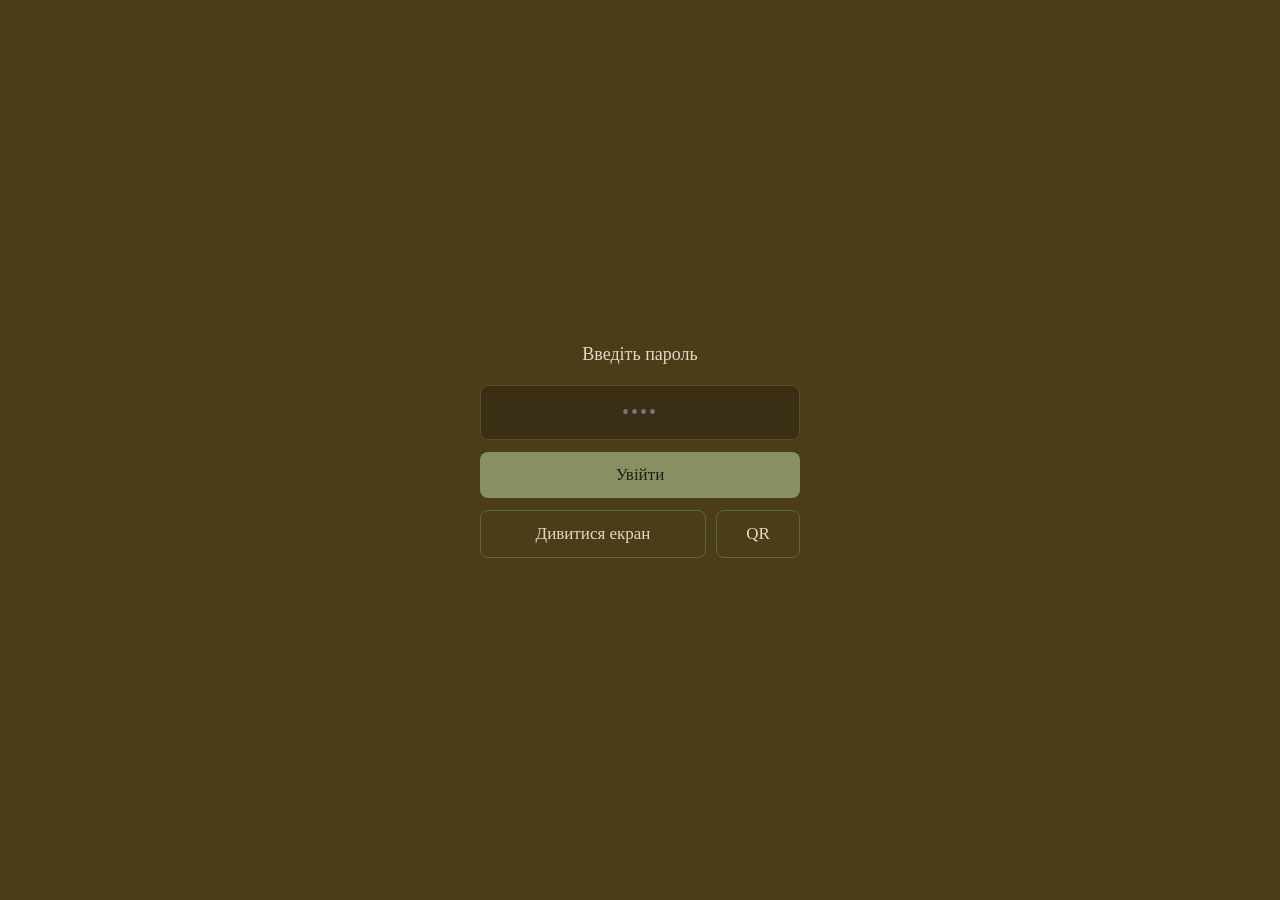
<file: index.html>
<!DOCTYPE html>
<html lang="uk">
<head>
  <meta charset="utf-8">
  <meta name="viewport" content="width=device-width, initial-scale=1, maximum-scale=1, user-scalable=no, viewport-fit=cover">
  <meta name="theme-color" content="#354024">
  <meta name="apple-mobile-web-app-capable" content="yes">
  <meta name="apple-mobile-web-app-status-bar-style" content="black-translucent">
  <meta name="apple-mobile-web-app-title" content="Worship">
  <title>Worship Signal</title>
  <link rel="manifest" href="manifest.json">
  <link rel="apple-touch-icon" href="icons/icon-192.png">
  <link rel="icon" type="image/png" href="icons/icon-192.png">
  <link rel="stylesheet" href="core/theme.css">
</head>
<body>
  <div id="app">
    <div class="screen sys-screen col center"><div style="color:#E5D7C4;">Loading…</div></div>
  </div>

  <!-- ЯДРО (порядок важен) -->
  <script src="core/store.js"></script>
  <script src="core/i18n.js"></script>
  <script src="core/auth.js"></script>
  <script src="core/data.js"></script>
  <script src="core/bible.js"></script>
  <script src="core/drive.js"></script>
  <script src="core/sync.js"></script>
  <script src="core/presence.js"></script>
  <script src="core/projector.js"></script>
  <script src="core/log.js"></script>
  <script src="core/ui.js"></script>
  <script src="core/qrcode.js"></script>
  <script src="core/splash.js"></script>

  <!-- МОДУЛИ ЭКРАНОВ -->
  <script src="modules/chat.js"></script>
  <script src="modules/pin.js"></script>
  <script src="modules/role.js"></script>
  <script src="modules/settings.js"></script>
  <script src="modules/admin.js"></script>
  <script src="modules/hymns.js"></script>
  <script src="modules/stage.js"></script>
  <script src="modules/stagepanel.js"></script>
  <script src="modules/chair.js"></script>
  <script src="modules/operator.js"></script>
  <script src="modules/programs.js"></script>
  <script src="modules/schedule.js"></script>
  <script src="modules/services.js"></script>
  <script src="modules/people.js"></script>
  <script src="modules/follow.js"></script>

  <!-- СТАРТ -->
  <script src="core/app.js"></script>
  <script>
    document.addEventListener('dblclick', e => e.preventDefault(), { passive:false });

    // PWA: регистрация service worker + принудительная проверка обновлений
    if('serviceWorker' in navigator){
      window.addEventListener('load', function(){
        navigator.serviceWorker.register('service-worker.js').then(function(reg){
          reg.update();
          // проверять обновление каждый раз при возврате в приложение
          document.addEventListener('visibilitychange', function(){ if(!document.hidden) reg.update(); });
        }).catch(function(){});
        var refreshing = false;
        navigator.serviceWorker.addEventListener('controllerchange', function(){
          if(refreshing) return; refreshing = true; window.location.reload();
        });
      });
    }

    window.addEventListener('DOMContentLoaded', function(){
      try { WS.App.boot(); }
      catch(e){ document.getElementById('app').innerHTML = '<div class="pad" style="color:#E5D7C4">Error: ' + (e.message||e) + '</div>'; }
    });
  </script>
</body>
</html>
</file>
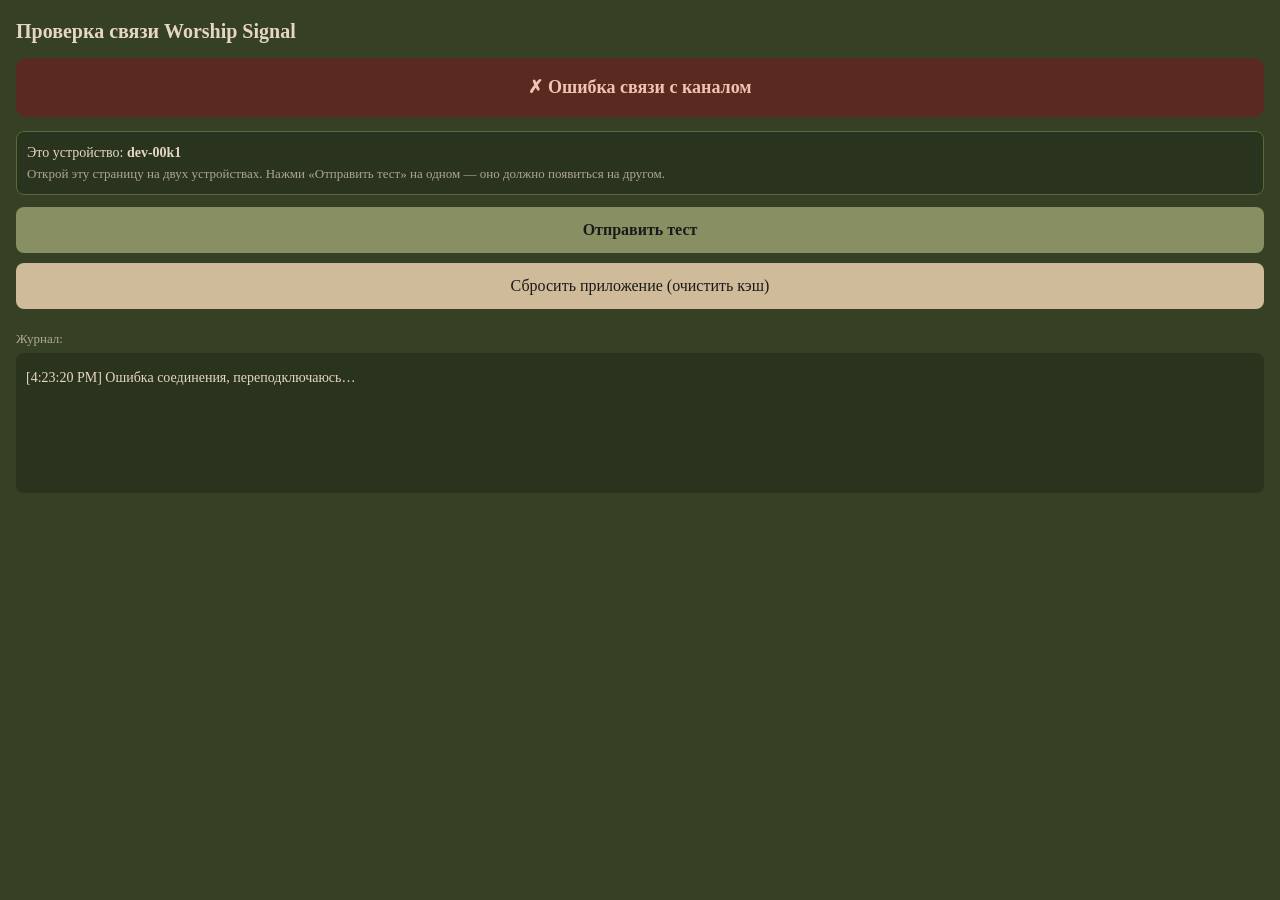
<file: test.html>
<!DOCTYPE html>
<html lang="ru">
<head>
<meta charset="utf-8">
<meta name="viewport" content="width=device-width, initial-scale=1">
<title>Проверка связи · Worship Signal</title>
<style>
  body{margin:0;font-family:Georgia,serif;background:#354024;color:#E5D7C4;padding:16px;line-height:1.5}
  h1{font-size:20px;margin:0 0 12px}
  .status{padding:16px;border-radius:10px;text-align:center;font-size:18px;font-weight:bold;margin-bottom:14px}
  .ok{background:#3a5a2a;color:#d6f0c4}
  .bad{background:#5a2a20;color:#f0c4b4}
  .wait{background:#4c3d19;color:#e5d7c4}
  button{width:100%;padding:14px;border:none;border-radius:8px;font-size:16px;font-family:Georgia,serif;margin-bottom:10px;cursor:pointer}
  .send{background:#889063;color:#1a1a1a;font-weight:bold}
  .reset{background:#CFBB99;color:#1a1a1a}
  .who{background:#2a331d;border:1px solid #556b3a;border-radius:8px;padding:10px;margin-bottom:12px;font-size:14px}
  #log{background:#2a331d;border-radius:8px;padding:10px;min-height:120px;font-size:14px;white-space:pre-wrap;word-break:break-word}
  .muted{opacity:.7;font-size:13px}
  .row{margin:4px 0}
  .me{color:#cfe0b4}
  .other{color:#f0d9a0;font-weight:bold}
</style>
</head>
<body>
  <h1>Проверка связи Worship Signal</h1>

  <div id="status" class="status wait">Подключаюсь…</div>

  <div class="who">Это устройство: <b id="who">…</b><br>
  <span class="muted">Открой эту страницу на двух устройствах. Нажми «Отправить тест» на одном — оно должно появиться на другом.</span></div>

  <button class="send" id="sendBtn">Отправить тест</button>
  <button class="reset" id="resetBtn">Сбросить приложение (очистить кэш)</button>

  <div class="muted" style="margin:10px 0 4px">Журнал:</div>
  <div id="log"></div>

<script>
  var TOPIC = 'worship-signal-bfupc-7c3a9';
  var BASE  = 'https://ntfy.sh/' + TOPIC;
  var ME = 'dev-' + Math.random().toString(36).slice(2, 6);
  document.getElementById('who').textContent = ME;

  var statusEl = document.getElementById('status');
  var logEl = document.getElementById('log');
  var gotAny = false;

  function setStatus(cls, text){ statusEl.className = 'status ' + cls; statusEl.textContent = text; }
  function stamp(){ var d = new Date(); return d.toLocaleTimeString(); }
  function log(html, cls){ var div = document.createElement('div'); div.className = 'row ' + (cls||''); div.innerHTML = '[' + stamp() + '] ' + html; logEl.insertBefore(div, logEl.firstChild); }

  // подписка на канал (SSE)
  var es;
  function connect(){
    try {
      es = new EventSource(BASE + '/sse');
      es.onopen = function(){ setStatus('ok', '✓ Связь с каналом установлена'); log('Подключено к каналу'); };
      es.onmessage = function(ev){
        var env; try { env = JSON.parse(ev.data); } catch(e){ return; }
        if(env.event !== 'message') return;              // open/keepalive пропускаем
        gotAny = true;
        var msg; try { msg = JSON.parse(env.message); } catch(e){ msg = { from:'?', text: env.message }; }
        var mine = (msg.from === ME);
        log((mine ? '⟳ вернулось моё' : '⬇ ПРИШЛО с другого устройства') + ' (' + (msg.from||'?') + '): ' + (msg.text||''), mine ? 'me' : 'other');
      };
      es.onerror = function(){ setStatus('bad', '✗ Ошибка связи с каналом'); log('Ошибка соединения, переподключаюсь…'); };
    } catch(e){ setStatus('bad', '✗ Не удалось открыть соединение'); }
  }
  connect();

  // отправка теста (POST)
  document.getElementById('sendBtn').onclick = function(){
    var payload = JSON.stringify({ from: ME, text: 'тест ' + stamp() });
    log('⬆ отправляю тест…', 'me');
    fetch(BASE, { method:'POST', body: payload })
      .then(function(r){ if(r.ok) log('Отправлено (сервер принял)'); else log('Сервер ответил ошибкой: ' + r.status); })
      .catch(function(e){ log('НЕ отправилось: ' + e.message); setStatus('bad', '✗ Сеть блокирует ntfy.sh'); });
  };

  // сброс: удалить service worker и кэш, перезагрузить
  document.getElementById('resetBtn').onclick = function(){
    if(!confirm('Удалить кэш и service worker? Страница перезагрузится. Данные (песни и т.д.) не тронутся.')) return;
    var tasks = [];
    if('serviceWorker' in navigator){
      tasks.push(navigator.serviceWorker.getRegistrations().then(function(rs){ return Promise.all(rs.map(function(r){ return r.unregister(); })); }));
    }
    if(window.caches){
      tasks.push(caches.keys().then(function(ks){ return Promise.all(ks.map(function(k){ return caches.delete(k); })); }));
    }
    Promise.all(tasks).then(function(){ alert('Готово. Кэш и service worker удалены. Сейчас перезагружу.'); location.reload(true); })
      .catch(function(){ location.reload(true); });
  };

  // если за 20 секунд ни одного события — вероятно, сеть блокирует
  setTimeout(function(){ if(!gotAny && statusEl.className.indexOf('ok') < 0){ setStatus('bad', '✗ Канал недоступен на этой сети'); } }, 20000);
</script>
</body>
</html>
</file>
<file: core/theme.css>
/* ============================================================
   theme.css — палитра, базовые стили, общие компоненты
   Меняй только этот файл чтобы поменять весь внешний вид.
   ============================================================ */

:root{
  /* Палитра (60/30/10) */
  --cafe:   #4C3D19;  /* Café Noir — системные экраны (PIN) */
  --kombu:  #354024;  /* Kombu Green — основной фон (60%) */
  --bone:   #E5D7C4;  /* Bone — текст (30%) */
  --moss:   #889063;  /* Moss Green — основной акцент */
  --tan:    #CFBB99;  /* Tan — точечный акцент / текущий элемент */
  --black:  #000000;  /* только проекционный экран */

  /* Производные */
  --kombu-2: #404d2c;  /* поверхности чуть светлее фона */
  --kombu-3: #4a5833;  /* активные/выделенные строки */
  --line:    #5a6840;  /* границы */
  --danger:  #b4452f;  /* отказ/удаление (приглушённый) */
  --bone-dim: rgba(229,215,196,0.55);

  --radius: 8px;
  --radius-sm: 6px;
  --font: Georgia, 'Times New Roman', serif;
}

*{ box-sizing:border-box; -webkit-tap-highlight-color:transparent; }
html,body{ margin:0; height:100%; }
body{
  font-family:var(--font);
  background:var(--kombu);
  color:var(--bone);
  font-size:17px;
  line-height:1.4;
  overflow-x:hidden;
}
#app{ min-height:100%; display:flex; flex-direction:column; }

/* ---------- Экраны ---------- */
.screen{ flex:1; display:flex; flex-direction:column; min-height:100vh; }
.sys-screen{ background:var(--cafe); }      /* PIN и технические */
.app-screen{ background:var(--kombu); }
.pad{ padding:18px; }
.col{ display:flex; flex-direction:column; }
.grow{ flex:1; }
.center{ align-items:center; justify-content:center; }
.scroll{ overflow-y:auto; -webkit-overflow-scrolling:touch; }

/* ---------- Шапка ---------- */
.topbar{
  display:flex; align-items:center; gap:10px;
  padding:12px 14px; border-bottom:1px solid var(--line);
}
.topbar .title{ font-size:19px; font-weight:bold; flex:1; }
.topbar .sub{ font-size:13px; color:var(--bone-dim); }

/* ---------- Кнопки ---------- */
button{ font-family:var(--font); cursor:pointer; }
.btn{
  display:inline-flex; align-items:center; justify-content:center; gap:8px;
  background:var(--moss); color:#1c2114; border:none;
  border-radius:var(--radius); padding:13px 16px; font-size:17px;
  width:100%; text-align:center;
}
.btn:active{ filter:brightness(0.92); }
.btn-ghost{ background:transparent; color:var(--bone); border:1px solid var(--line); }
.btn-tan{ background:var(--tan); color:#2a2113; }
.btn-danger{ background:var(--danger); color:#f3e6e0; }
.btn:disabled{ opacity:0.4; pointer-events:none; }
.btn-row{ display:flex; gap:10px; }
.btn-row > .btn{ flex:1; }

/* кнопка-иконка (юникод-символ) */
.icon-btn{
  background:transparent; color:var(--bone); border:1px solid var(--line);
  border-radius:var(--radius-sm); width:42px; height:42px;
  font-size:20px; display:inline-flex; align-items:center; justify-content:center; flex:none;
}
.icon-btn.bare{ border:none; }
.icon-btn:active{ background:var(--kombu-2); }

/* ---------- Поля ввода ---------- */
.input{
  width:100%; font-family:var(--font); font-size:17px;
  background:transparent; color:var(--bone);
  border:none; border-bottom:2px solid var(--line);
  padding:11px 4px; outline:none;
}
.input:focus{ border-bottom-color:var(--moss); }
.input::placeholder{ color:var(--bone-dim); }
textarea.input{ border:1px solid var(--line); border-radius:var(--radius-sm); resize:vertical; min-height:90px; }
.field-label{ font-size:13px; color:var(--bone-dim); margin:14px 0 4px; }

/* системное поле пароля (на café-фоне) */
.sys-input{
  width:100%; max-width:320px; font-family:var(--font); font-size:20px; text-align:center;
  background:#3a2f14; color:var(--bone);
  border:1px solid #5e4d24; border-radius:var(--radius);
  padding:15px; outline:none; letter-spacing:2px;
}
.sys-input.shake-red{ animation:flashred 0.4s; }
@keyframes flashred{ 0%,100%{ border-color:#5e4d24; background:#3a2f14; } 50%{ border-color:#b4452f; background:#4a2018; } }
.sys-input.err{ border-color:var(--danger)!important; background:#4a2018!important; }

/* ---------- Карточки / строки списка ---------- */
.card{
  background:var(--kombu-2); border:1px solid var(--line);
  border-radius:var(--radius); padding:13px 14px; margin-bottom:10px;
}
.row{
  display:flex; align-items:center; gap:12px;
  background:var(--kombu-2); border:1px solid var(--line);
  border-radius:var(--radius); padding:12px 14px; margin-bottom:9px;
}
.row:active{ background:var(--kombu-3); }
.row .num{ font-weight:bold; color:var(--tan); min-width:46px; }
.row .main{ flex:1; min-width:0; }
.row .ttl{ font-weight:bold; }
.row .prev{ font-size:13px; color:var(--bone-dim); white-space:nowrap; overflow:hidden; text-overflow:ellipsis; }
.row.active{ border-color:var(--tan); background:var(--kombu-3); }

/* ---------- Вкладки ---------- */
.tabs{ display:flex; gap:8px; padding:12px 14px 0; }
.tab{
  flex:1; text-align:center; padding:10px; border-radius:var(--radius-sm);
  background:transparent; color:var(--bone-dim); border:1px solid var(--line);
}
.tab.on{ background:var(--moss); color:#1c2114; border-color:var(--moss); font-weight:bold; }

/* ---------- Сетка квадрантов (Сцена) ---------- */
.quad{ display:grid; grid-template-columns:1fr 1fr; gap:12px; padding:14px; flex:1; }
.quad button{
  border:none; border-radius:var(--radius); font-size:22px; color:#1c2114;
  display:flex; align-items:center; justify-content:center; flex-direction:column; gap:6px;
  min-height:120px;
}
.quad .q-repeat{ background:var(--tan); }
.quad .q-next{ background:var(--moss); }
.quad .q-prev{ background:#6f7850; color:var(--bone); }
.quad .q-exit{ background:var(--cafe); color:var(--bone); }
.quad small{ font-size:13px; opacity:0.8; }

/* ---------- Тосты ---------- */
#toasts{ position:fixed; top:14px; left:50%; transform:translateX(-50%); z-index:9999; width:92%; max-width:440px; }
.toast{
  background:var(--kombu-3); color:var(--bone); border:1px solid var(--line);
  border-radius:var(--radius-sm); padding:12px 14px; margin-bottom:8px;
  box-shadow:0 4px 16px rgba(0,0,0,0.4); animation:tin 0.2s;
}
.toast.error{ background:#4a2018; border-color:var(--danger); }
@keyframes tin{ from{ opacity:0; transform:translateY(-8px);} to{opacity:1;transform:none;} }

/* ---------- Модалки ---------- */
.overlay{ position:fixed; inset:0; background:rgba(0,0,0,0.55); z-index:9000; display:flex; align-items:center; justify-content:center; padding:14px; }
.modal{ background:var(--kombu); border:1px solid var(--line); border-radius:var(--radius); width:100%; max-width:440px; padding:16px; display:flex; flex-direction:column; max-height:calc(100dvh - 28px); box-sizing:border-box; }
.modal h3{ margin:0 0 10px; font-size:19px; flex:none; }
.modal .modal-body{ margin-bottom:14px; overflow-y:auto; min-height:0; flex:1 1 auto; -webkit-overflow-scrolling:touch; }
.modal > .btn-row{ flex:none; }

/* ---------- Проекционный экран ---------- */
.proj-screen{ background:var(--black); color:#fff; }
.proj-wrap{ position:fixed; inset:0; background:#000; display:flex; align-items:center; justify-content:center; overflow:hidden; }
.proj-text{ color:#fff; text-align:center; white-space:pre-wrap; line-height:1.3; padding:3vmin; max-width:100%; max-height:100%; }
.proj-ref{ position:absolute; right:3%; bottom:2.5%; color:rgba(255,255,255,0.78); font-style:italic; font-weight:400; font-size:3.4vmin; letter-spacing:0.5px; text-align:right; max-width:80%; background:rgba(0,0,0,0.4); padding:0.6vmin 1.6vmin; border-radius:6px; border-right:3px solid rgba(255,255,255,0.4); }
.proj-half{ flex:1 1 0; display:flex; align-items:center; justify-content:center; overflow:hidden; min-height:0; padding:0; }
.proj-half + .proj-half{ border-top:2px solid rgba(255,255,255,0.28); margin-top:0; }
/* Библия — режим чтения (лента) */
.rd-actions{ position:sticky; top:0; z-index:6; display:flex; gap:8px; padding:8px 0 10px; background:var(--kombu); }
.mv-bar{ position:sticky; top:0; z-index:6; display:flex; gap:8px; padding:8px 0; background:var(--kombu); }
.rd-card{ padding:12px 14px; border-radius:10px; margin:8px 0; background:var(--kombu-2); color:var(--bone); font-size:0.9em; opacity:0.5; cursor:pointer; transition:opacity .22s ease, font-size .22s ease, background .22s ease, box-shadow .22s ease; }
.rd-card.active{ opacity:1; background:var(--tan); color:#2a2113; font-size:1.32em; border:2px solid var(--moss); box-shadow:0 3px 14px rgba(0,0,0,0.35); }
.rd-vnum{ font-weight:bold; opacity:0.7; margin-right:8px; }
/* Follow-along (зал) */
.watch-screen{ position:fixed; inset:0; background:#000; color:#fff; display:flex; flex-direction:column; z-index:50; }
.watch-bar{ display:flex; flex-wrap:wrap; gap:6px; padding:6px 8px; background:rgba(255,255,255,0.07); flex:none; }
.watch-btn{ background:rgba(255,255,255,0.14); color:#fff; border:none; border-radius:6px; padding:8px 11px; font-size:14px; cursor:pointer; }
.watch-content{ flex:1; overflow-y:auto; display:flex; align-items:center; justify-content:center; position:relative; }
.watch-box{ width:100%; padding:5vw 4vw; box-sizing:border-box; text-align:center; }
.watch-text{ white-space:pre-wrap; line-height:1.35; }
.watch-div{ height:2px; background:rgba(255,255,255,0.28); margin:4vw auto; width:72%; }
.watch-ref{ margin-top:3.5vw; color:rgba(255,255,255,0.72); font-style:italic; font-size:3.4vw; }
.watch-wait{ color:rgba(255,255,255,0.4); font-size:5vw; text-align:center; padding:8vw; }
.watch-media{ border:none; width:100%; height:100%; min-height:80vh; }
.vchk{ cursor:pointer; font-size:22px; line-height:1; opacity:0.7; margin-right:10px; user-select:none; align-self:center; min-width:26px; text-align:center; }
.row.sel{ outline:2px solid var(--tan); outline-offset:-2px; }
.row.bverse .main{ padding:2px 0; }
.proj-exit{ position:fixed; top:8px; right:8px; z-index:10; width:34px; height:34px; border:none; background:rgba(255,255,255,0.08); color:rgba(255,255,255,0.5); border-radius:6px; font-size:18px; }
.proj-iframe{ border:none; width:100%; height:100%; }

/* ---------- Чат ---------- */
.chat-list{ flex:1; overflow-y:auto; padding:12px 14px; display:flex; flex-direction:column; gap:8px; }
.chat-msg{ max-width:85%; padding:9px 12px; border-radius:var(--radius); background:var(--kombu-2); border:1px solid var(--line); }
.chat-msg.mine{ align-self:flex-end; background:var(--moss); color:#1c2114; }
.chat-from{ font-size:12px; color:var(--bone-dim); margin-bottom:2px; }
.chat-msg.mine .chat-from{ color:#2a3018; }
.chat-bar{ display:flex; gap:8px; padding:10px 12px; border-top:1px solid var(--line); }
.chat-bar .input{ border:1px solid var(--line); border-radius:var(--radius); padding:10px; }

/* ---------- Лента активности (оператор) ---------- */
.activity{ display:flex; flex-direction:column; gap:8px; padding:12px 14px; }
.act-item{ border-left:3px solid var(--moss); padding:8px 10px; background:var(--kombu-2); border-radius:0 var(--radius-sm) var(--radius-sm) 0; }
.act-item.bible{
  border:2px solid var(--tan);
  background:var(--tan);
  color:#2a2113;
  padding:16px 14px;
  font-size:1.9em;
  line-height:1.25;
  font-weight:bold;
  border-radius:var(--radius-sm);
}
.act-item.bible .act-meta{ color:#5a4a2a; font-size:13px; font-weight:normal; margin-top:4px; }
.act-item.signal{
  border-left-color:#d16748;
  border-left-width:5px;
  color:#e79880;
}
.act-item.signal .act-meta{ color:#c8846c; }
.act-meta{ font-size:12px; color:var(--bone-dim); }
.section-h{ font-size:13px; color:var(--bone-dim); text-transform:uppercase; letter-spacing:1px; padding:14px 14px 4px; }

/* ---------- Прочее ---------- */
.muted{ color:var(--bone-dim); }
.empty{ text-align:center; color:var(--bone-dim); padding:40px 20px; }
.spacer{ height:10px; }
.block-tag{ display:inline-block; font-size:11px; padding:2px 8px; border-radius:10px; margin-bottom:6px; }
.tag-verse{ background:#3f5a3a; color:var(--bone); }
.tag-chorus{ background:#2f4a6a; color:#dce8ff; }
.tag-bridge{ background:var(--cafe); color:var(--bone); }
.fab{ position:fixed; right:16px; bottom:16px; width:54px; height:54px; border-radius:14px; background:var(--moss); color:#1c2114; border:none; font-size:26px; box-shadow:0 4px 14px rgba(0,0,0,0.4); z-index:500; }
.banner{ background:var(--tan); color:#2a2113; text-align:center; padding:8px; font-size:14px; }

/* ── Печать песни в PDF (белая бумага) ── */
/* печать вынесена в отдельную вкладку (см. hymns.js) */

/* Сцена — выезжающая панель (вариант 2) */
.stage-fab{ position:fixed; right:14px; bottom:14px; z-index:40; padding:12px 18px; border-radius:24px; background:var(--moss); color:#1c2114; font-weight:bold; font-size:15px; border:none; box-shadow:0 3px 12px rgba(0,0,0,0.45); cursor:pointer; }
.stage-panel{ position:fixed; left:0; right:0; bottom:0; z-index:41; background:var(--cafe); border-top-left-radius:18px; border-top-right-radius:18px; padding:8px 16px 20px; box-shadow:0 -4px 22px rgba(0,0,0,0.55); transform:translateY(112%); transition:transform .26s ease; }
.stage-panel.open{ transform:translateY(0); }
.stage-handle{ width:44px; height:5px; border-radius:3px; background:rgba(255,255,255,0.35); margin:6px auto 10px; cursor:pointer; }
.stage-ptitle{ text-align:center; font-size:13px; color:var(--bone-dim); text-transform:uppercase; letter-spacing:1px; margin-bottom:12px; }

/* оператор: предпросмотр проектора */
.proj-preview{ flex:1.4 1 0; min-width:0; border:1px solid var(--line); border-radius:8px; overflow:hidden; background:#000; align-self:flex-start; }
.pv-stage{ position:relative; width:100%; aspect-ratio:16/9; background:#000; overflow:hidden; }
.pv-stage .proj-text{ line-height:1.2; }
.pv-stage .proj-iframe{ width:100%; height:100%; border:none; pointer-events:none; }
.pp-empty{ color:rgba(255,255,255,0.32); font-size:12px; position:absolute; inset:0; display:flex; align-items:center; justify-content:center; }

/* меню выбора роли — крупные карточки */
.role-btn{ display:flex; align-items:center; gap:14px; width:100%; padding:20px 18px; margin-bottom:14px; border:1px solid var(--line); border-radius:16px; background:var(--kombu-2); color:var(--bone); text-align:left; cursor:pointer; transition:transform .1s ease; }
.role-btn:active{ transform:scale(0.98); }
.role-btn:disabled{ opacity:0.4; }
.role-ico{ flex:0 0 52px; width:52px; height:52px; display:flex; align-items:center; justify-content:center; background:var(--moss); color:#1c2114; border-radius:14px; font-size:26px; }
.role-name{ font-size:20px; font-weight:bold; }
.role-desc{ font-size:13px; color:var(--bone-dim); margin-top:3px; }

/* меню Кафедры — крупные кнопки, выделенные Медиа/Библия */
.menu-btn{ display:flex; align-items:center; gap:14px; width:100%; padding:20px 18px; margin-bottom:12px; border:1px solid var(--line); border-radius:14px; background:var(--kombu-2); color:var(--bone); font-size:18px; cursor:pointer; }
.menu-btn .menu-ico{ flex:0 0 30px; font-size:24px; text-align:center; }
.menu-btn.feat{ background:var(--moss); color:#1c2114; border-color:transparent; font-weight:bold; }

/* Сцена — крупнее панель + крестик */
.quad-big{ gap:12px; }
.quad-big .q-repeat, .quad-big .q-next, .quad-big .q-prev, .quad-big .q-exit{ min-height:78px; font-size:22px; }
.stage-head{ display:flex; align-items:center; justify-content:space-between; margin-bottom:12px; }
.stage-head .stage-ptitle{ margin:0; }
.stage-close{ background:rgba(255,255,255,0.14); color:var(--bone); border:none; width:36px; height:36px; border-radius:9px; font-size:16px; cursor:pointer; }

/* Розклад — календарь + карточки + пикеры */
.cal-head{ display:flex; align-items:center; justify-content:space-between; margin-bottom:10px; }
.cal-title{ font-weight:bold; font-size:16px; }
.cal-grid{ display:grid; grid-template-columns:repeat(7,1fr); gap:4px; }
.cal-dow{ text-align:center; font-size:11px; color:var(--bone-dim); padding:4px 0; }
.cal-cell{ aspect-ratio:1/1; min-height:38px; border-radius:8px; background:var(--kombu-2); display:flex; flex-direction:column; align-items:center; justify-content:center; gap:3px; cursor:pointer; position:relative; }
.cal-cell.empty{ background:transparent; cursor:default; }
.cal-cell.today{ outline:2px solid var(--moss); outline-offset:-2px; }
.cal-cell.has{ background:var(--moss); color:#1c2114; }
.cal-num{ font-size:14px; }
.cal-dot{ width:6px; height:6px; border-radius:50%; background:var(--bone); }
.cal-cell.has .cal-dot{ background:#1c2114; }
.cal-dot.act{ background:var(--tan); box-shadow:0 0 0 2px rgba(207,187,153,0.45); }
.srv-card{ background:var(--kombu-2); border:1px solid var(--line); border-radius:12px; padding:14px; margin-bottom:12px; position:relative; }
.srv-card.active{ border-color:var(--tan); }
.srv-when{ font-weight:bold; margin-bottom:6px; padding-right:70px; }
.srv-line{ font-size:13px; color:var(--bone-dim); margin-top:3px; }
.srv-badge{ position:absolute; top:12px; right:12px; background:var(--tan); color:#2a2113; font-size:11px; font-weight:bold; padding:2px 8px; border-radius:10px; }
.chips{ display:flex; flex-wrap:wrap; gap:8px; }
.chip{ padding:8px 14px; border-radius:20px; border:1px solid var(--line); background:var(--kombu-2); color:var(--bone); cursor:pointer; font-size:14px; }
.chip.on{ background:var(--moss); color:#1c2114; border-color:transparent; }
.pick-row{ display:flex; align-items:center; justify-content:space-between; gap:8px; padding:8px 10px; background:var(--kombu-2); border-radius:8px; margin-bottom:6px; }

/* Розклад — типи, легенда, крупний календар, повноекранна карточка */
.legend{ display:flex; flex-wrap:wrap; gap:12px; margin-bottom:12px; }
.legend-item{ display:flex; align-items:center; gap:6px; font-size:12px; color:var(--bone-dim); }
.legend-dot{ width:12px; height:12px; border-radius:3px; display:inline-block; }
.type-badge{ display:inline-block; color:#fff; font-size:11px; font-weight:bold; padding:3px 10px; border-radius:10px; margin-bottom:8px; }
.cal-cell{ min-height:52px; }
.cal-dots{ display:flex; gap:3px; }
.cal-dot2{ width:5px; height:5px; border-radius:50%; background:rgba(255,255,255,0.9); }
.cal-dot2.act{ background:var(--tan); box-shadow:0 0 0 2px rgba(207,187,153,0.5); }
.day-panel{ position:fixed; inset:0; z-index:60; background:var(--kombu); display:flex; flex-direction:column; transform:translateY(6%); opacity:0; transition:transform .26s ease, opacity .26s ease; }
.day-panel.open{ transform:translateY(0); opacity:1; }
.srv-detail{ background:var(--kombu-2); border:1px solid var(--line); border-radius:14px; padding:16px; margin-bottom:14px; position:relative; }
.srv-sec{ font-weight:bold; margin-top:12px; margin-bottom:4px; color:var(--tan); }
.srv-item{ font-size:14px; padding:3px 0; color:var(--bone); }
.people-grid{ display:grid; grid-template-columns:repeat(auto-fill,minmax(140px,1fr)); gap:12px; }
.person-card{ background:var(--kombu-2); border:1px solid var(--line); border-radius:14px; padding:14px; text-align:center; cursor:pointer; }
.person-av{ width:64px; height:64px; border-radius:50%; margin:0 auto 8px; background:var(--moss); color:#1c2114; display:flex; align-items:center; justify-content:center; font-size:26px; font-weight:bold; overflow:hidden; text-transform:uppercase; }
.person-av img{ width:100%; height:100%; object-fit:cover; }
.person-name{ font-weight:bold; font-size:15px; }
.person-min{ font-size:12px; color:var(--bone-dim); margin-top:3px; }

/* блоки служіння в редакторі */
.blk-card{ background:var(--kombu-2); border:1px solid var(--line); border-radius:12px; padding:12px; margin-bottom:10px; }
.blk-head{ display:flex; align-items:center; justify-content:space-between; margin-bottom:8px; }
.blk-title{ font-weight:bold; color:var(--tan); }
.blk-tools{ display:flex; gap:4px; }

/* ── Глобальная адаптация / защита от переполнений ── */
html, body{ overflow-x:hidden; }
*{ box-sizing:border-box; }
img, iframe, svg, video{ max-width:100%; }
.btn, .chip, .menu-btn, .role-btn{ white-space:normal; word-break:break-word; }
.row .main{ min-width:0; }
.row .ttl, .row .prev{ overflow-wrap:anywhere; }
.pick-row > span{ min-width:0; overflow-wrap:anywhere; }
.input{ max-width:100%; }
.tabs{ flex-wrap:wrap; }
.btn-row{ flex-wrap:wrap; }
.btn-row > .btn{ min-width:0; }
.stage-panel{ padding-bottom:calc(16px + env(safe-area-inset-bottom, 0px)); }
.stage-fab{ bottom:calc(14px + env(safe-area-inset-bottom, 0px)); }
.day-panel .pad{ padding-bottom:calc(16px + env(safe-area-inset-bottom, 0px)); }
@media (max-width:380px){
  .cal-cell{ min-height:44px; }
  .cal-num{ font-size:12px; }
  .legend{ gap:8px; }
  .role-ico{ flex-basis:44px; width:44px; height:44px; font-size:22px; }
  .role-name{ font-size:18px; }
  .quad-big .q-repeat, .quad-big .q-next, .quad-big .q-prev, .quad-big .q-exit{ min-height:64px; font-size:19px; }
}

/* люди в блоках (карточный выбор) */
.ppl-wrap{ display:flex; flex-wrap:wrap; gap:8px; margin-bottom:4px; }
.ppl-chip{ display:flex; align-items:center; gap:6px; background:var(--moss); color:#1c2114; border-radius:16px; padding:6px 6px 6px 12px; font-size:14px; font-weight:bold; max-width:100%; }
.ppl-chip > span{ overflow-wrap:anywhere; }
.ppl-x{ background:rgba(0,0,0,0.2); color:#1c2114; border:none; width:22px; height:22px; min-width:22px; border-radius:50%; cursor:pointer; font-size:12px; }
.ppl-add{ background:transparent; border:1px dashed var(--line); color:var(--bone); border-radius:16px; padding:6px 14px; cursor:pointer; font-size:14px; }
.cal-cell.filled .cal-num{ text-shadow:0 1px 3px rgba(0,0,0,0.65); font-weight:bold; }
</file>
